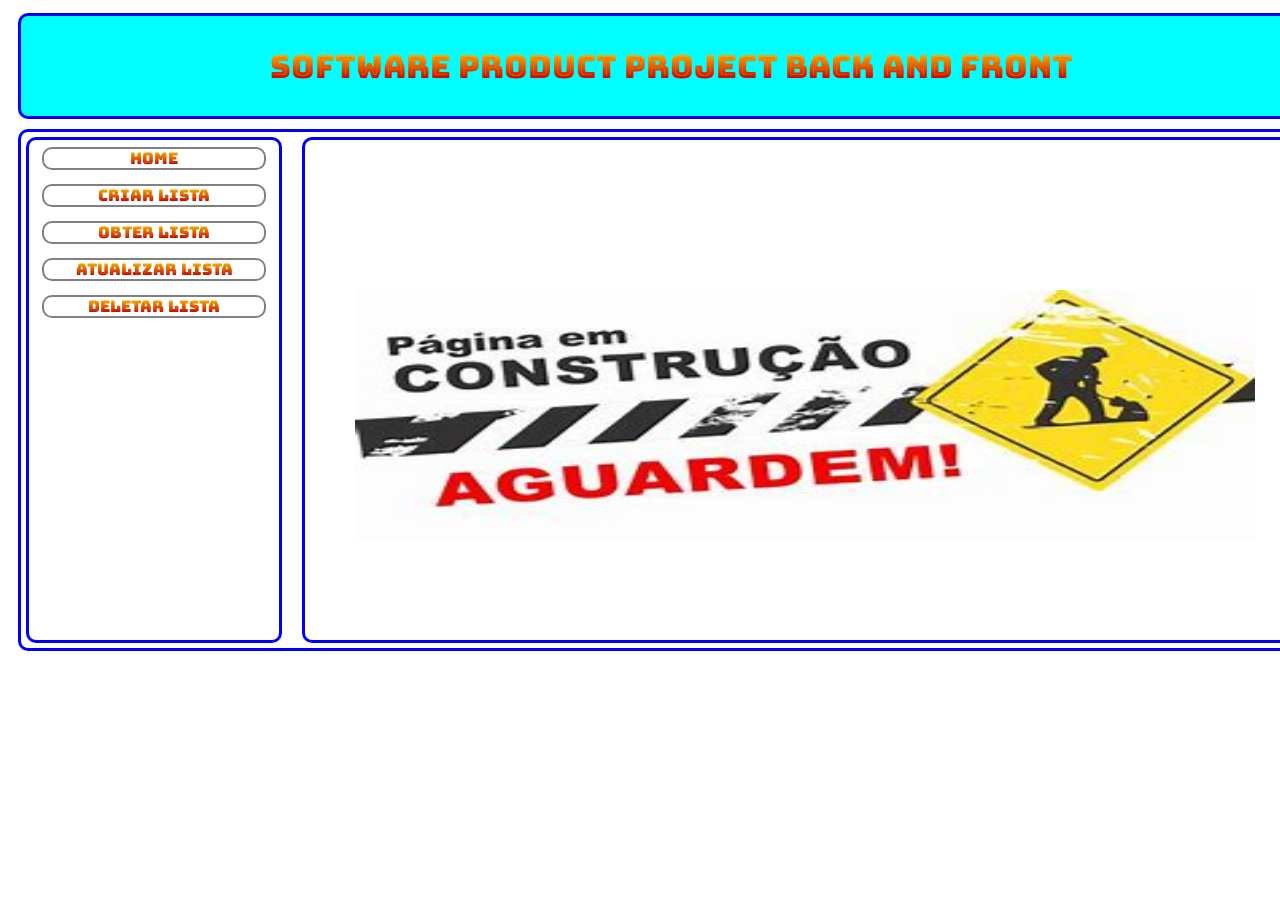
<file: index.html>
<!DOCTYPE html>
<html lang="pt">
<head>
    <link rel="icon" href="casa.png" type="image/png">
    <meta charset="UTF-8">
    <meta name="viewport" content="width=device-width, initial-scale=1.0">
    <title class="titulo" id="titulo">Lista de presente Home</title>
    <meta name= "Software Product" content="Index">
    <link rel="stylesheet" href="principal.css">
    <script src = "verboshttps.js"> </script>
   
</head>
<body>
        
    <header class="cabeçalho">
        <h1 class="headerh1">Software product project back and front</h1>
    </header>

    <article class="conteudo">
        <nav class="navitens">
            <div class="navitens_div"><a href="index.html" class="linkinterno">Home</a></div>
            <div class="navitens_div"><a href="paginas/criarLista/criarLista.html" class="linkinterno">Criar lista</a></div>
            <div class="navitens_div"><a href="paginas/obterLista/obterLista.html" class="linkinterno">Obter lista</a></div>
            <div class="navitens_div"><a href="paginas/alterarLista/alterarLista.html" class="linkinterno">Atualizar lista</a></div>
            <div class="navitens_div"><a href="index.html" class="linkinterno">Deletar lista</a></div>
            
            
            
        </nav>
        <div class="conteudo_itemlista">
            <!-- <h1 class="">Em construção</h1> -->
            <img src="work.png" alt="Página em construção">

            
        </div>

    </article>
    
    

   

    
</body>
</html>
</file>
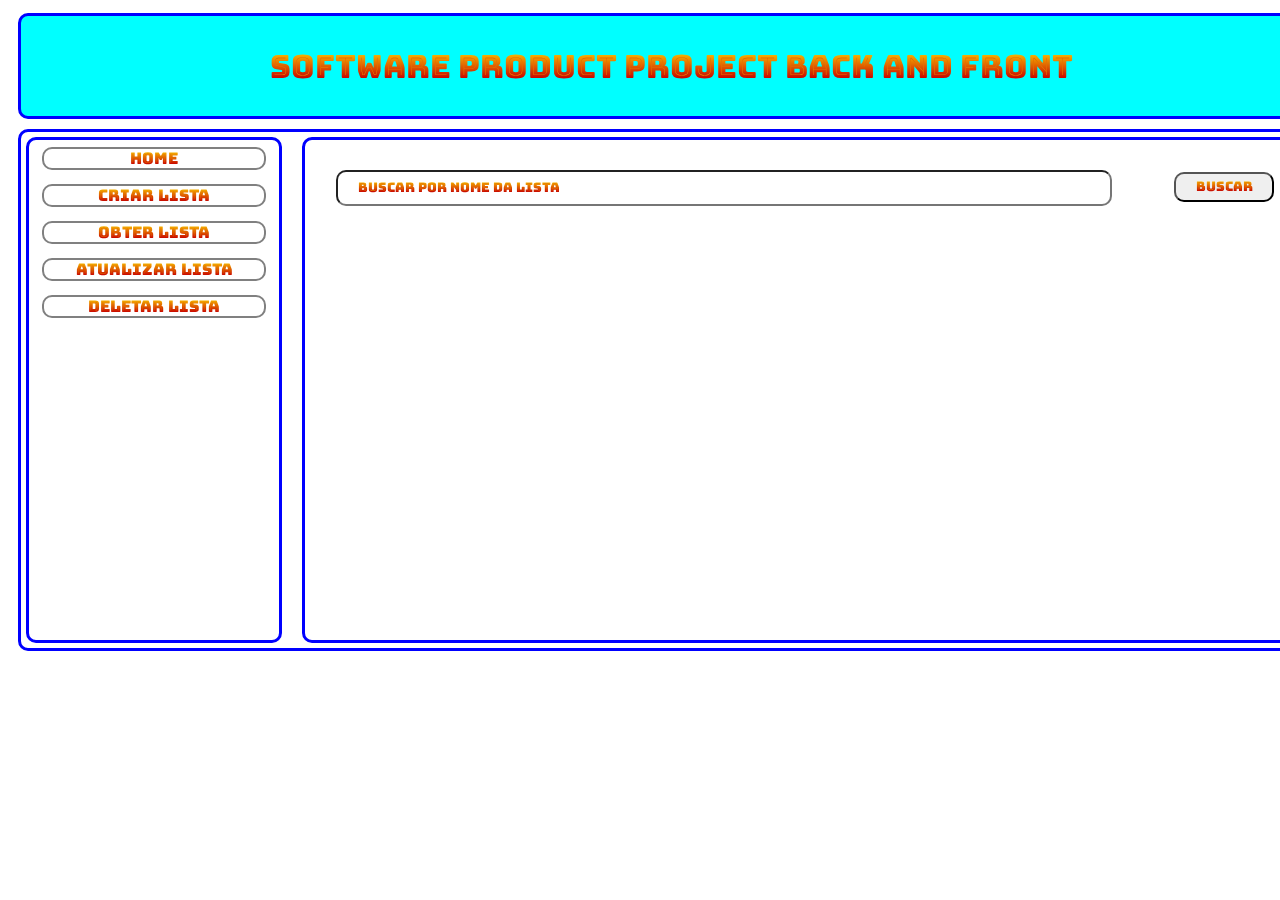
<file: paginas/alterarLista/alterarLista.html>
<!DOCTYPE html>
<html lang="pt">
<head>
    <link rel="icon" href="/alteração.png" type="image/png">
    <meta charset="UTF-8">
    <meta name="viewport" content="width=device-width, initial-scale=1.0">
    <title class="linkinterno">Alterar itens lista de presente</title>
    <meta name= "Software Product" content="Alterar itens Lista">
    <link rel="stylesheet" href="/paginas/alterarLista/alterarLista.css">
    <script src = "/paginas/alterarLista/alterarLista.js"> </script>

   
</head>
<body>
    <div id="container"></div>

    
        
    <header class="cabeçalho">
        <h1 class="headerh1">Software product project back and front</h1>
    </header>

    <article class="conteudo">
        <nav class="navitens">
            <div class="navitens_div"><a href="/index.html" class="linkinterno">Home</a></div>
            <div class="navitens_div"><a href="/paginas/criarLista/criarLista.html" class="linkinterno">Criar lista</a></div>
            <div class="navitens_div"><a href="/paginas/obterLista/obterLista.html" class="linkinterno">Obter lista</a></div>
            <div class="navitens_div"><a href="/paginas/alterarLista/alterarLista.html" class="linkinterno">Atualizar lista</a></div>
            <div class="navitens_div"><a href="index.html" class="linkinterno">Deletar lista</a></div>
            
            
            
        </nav>
        <div class="conteudo_itemlista">
            <div class="conteudo_itemlista_nome">
                <h1 class="minha_lista"><input type="text" id="inputnomelista" placeholder="Buscar por nome da lista"></h1>
                <button onclick="buscar()" id="botaobuscar">Buscar</button>
                <!-- <button onclick="botaosalvar()" id="botaosalvar" >Salva</button> -->
            
            </div>

        <div class="conteudo_itemlista_linha" id="conteudo_itemlista_linha" >
           
        </div>





        </div>

    </article>
    
    

   

    
</body>
<!-- <script>
    // Função que será chamada ao clicar no botão
    function aoClicar() {
        alert("O botão foi clicado!");
    }

    // Criar um novo elemento botão
    var botao = document.createElement("button");
    botao.id="botaosEditar";

    // Definir o texto do botão
    botao.innerHTML = "Clique aqui";

    // Adicionar um evento de clique ao botão
    botao.addEventListener("click", aoClicar);

    // Adicionar o botão ao corpo do documento ou a um container específico
    document.getElementById("container").appendChild(botao);
</script> -->
</html>
</file>
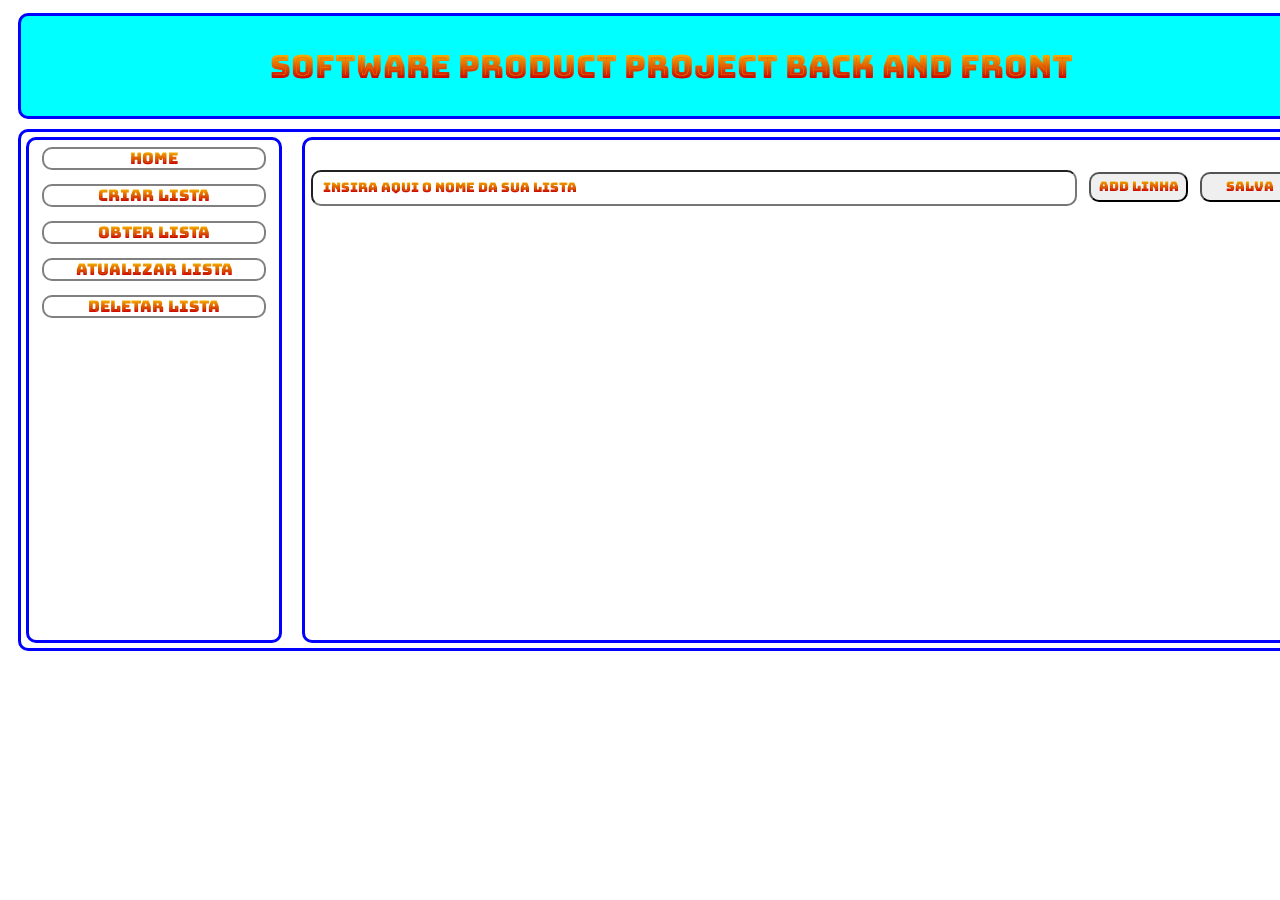
<file: paginas/criarLista/criarLista.html>
<!DOCTYPE html>
<html lang="pt">
<head>
    <link rel="icon" href="/criar.png" type="image/png">
    <meta charset="UTF-8">
    <meta name="viewport" content="width=device-width, initial-scale=1.0">
    <title class="linkinterno">Criar lista de presente Criar </title>
    <meta name= "Software Product" content="Criar Lista">
    <link rel="stylesheet" href="/paginas/criarLista/criarLista.css">
    <script src = "/paginas/criarLista/criarLista.js"> </script>
   
</head>
<body>
        
    <header class="cabeçalho">
        <h1 class="headerh1">Software product project back and front</h1>
    </header>

    <article class="conteudo">
        <nav class="navitens">
            <div class="navitens_div"><a href="/index.html" class="linkinterno">Home</a></div>
            <div class="navitens_div"><a href="/paginas/criarLista/criarLista.html" class="linkinterno">Criar lista</a></div>
            <div class="navitens_div"><a href="/paginas/obterLista/obterLista.html" class="linkinterno">Obter lista</a></div>
            <div class="navitens_div"><a href="/paginas/alterarLista/alterarLista.html" class="linkinterno">Atualizar lista</a></div>
            <div class="navitens_div"><a href="index.html" class="linkinterno">Deletar lista</a></div>
            
            
            
        </nav>
        <div class="conteudo_itemlista">
            <div class="conteudo_itemlista_nome">
                <h1 class="minha_lista"><input type="text" id="inputnomelista" placeholder="Insira aqui o nome da sua lista"></h1>
                <button onclick="additem()" id="botaonovalinha">Add linha</button>
                <button onclick="botaosalvar()" id="botaosalvar" >Salva</button>
            
            </div>

        <div class="conteudo_itemlista_linha" id="conteudo_itemlista_linha" >
           
        </div>





        </div>

    </article>
    
    

   

    
</body>
</html>
</file>
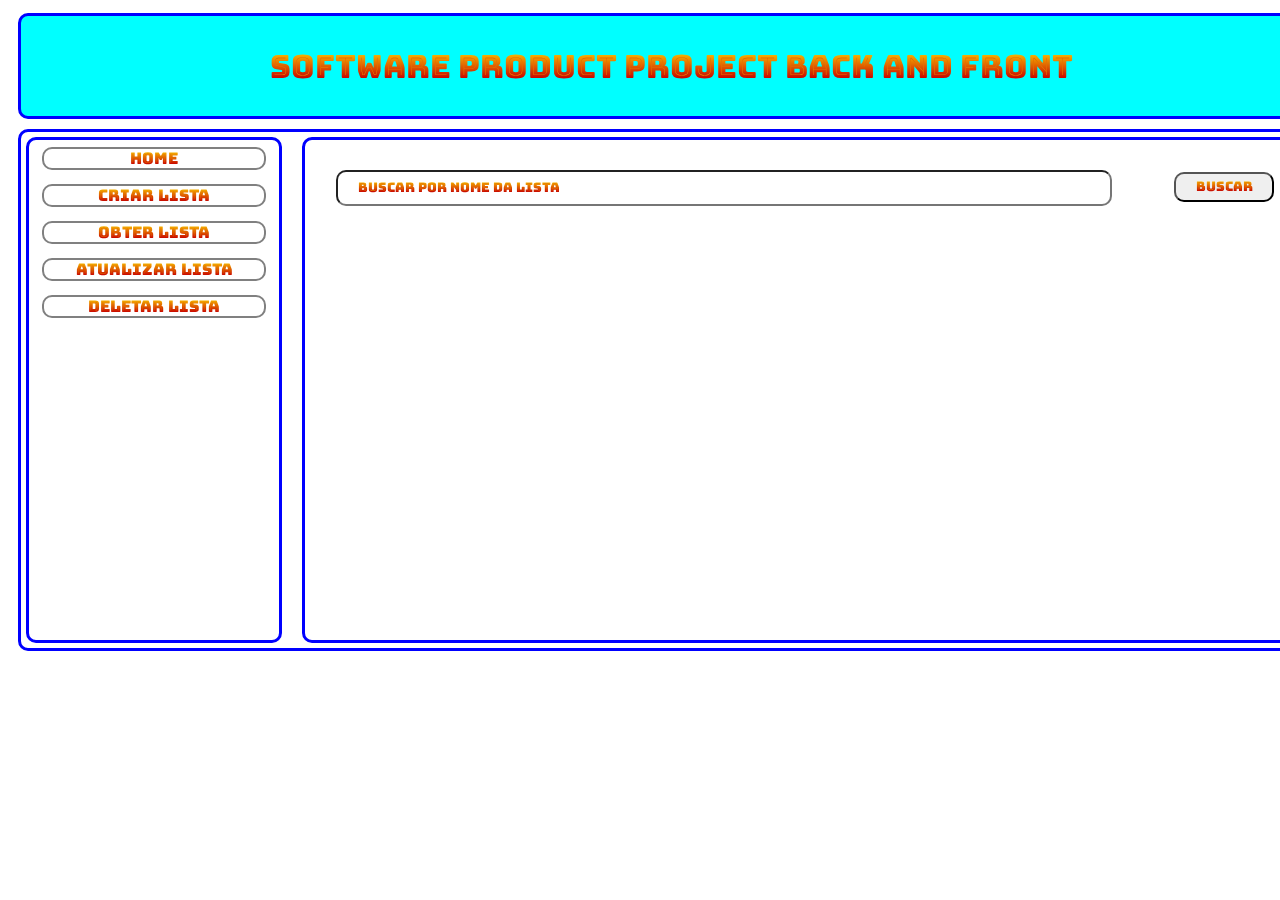
<file: paginas/obterLista/obterLista.html>
<!DOCTYPE html>
<html lang="pt">
<head>
    <meta charset="UTF-8">
    <meta name="viewport" content="width=device-width, initial-scale=1.0">
    <title class="linkinterno">Obter lista de presente</title>
    <meta name= "Software Product" content="Obter Lista">
    <link rel="stylesheet" href="/paginas/obterLista/obterLista.css">
    <script src = "/paginas/obterLista/obterLista.js"> </script>
   
</head>
<body>
        
    <header class="cabeçalho">
        <h1 class="headerh1">Software product project back and front</h1>
    </header>

    <article class="conteudo">
        <nav class="navitens">
            <div class="navitens_div"><a href="/index.html" class="linkinterno">Home</a></div>
            <div class="navitens_div"><a href="/paginas/criarLista/criarLista.html" class="linkinterno">Criar lista</a></div>
            <div class="navitens_div"><a href="/paginas/obterLista/obterLista.html" class="linkinterno">Obter lista</a></div>
            <div class="navitens_div"><a href="index.html" class="linkinterno">Atualizar lista</a></div>
            <div class="navitens_div"><a href="index.html" class="linkinterno">Deletar lista</a></div>
            
            
            
        </nav>
        <div class="conteudo_itemlista">
            <div class="conteudo_itemlista_nome">
                <h1 class="minha_lista"><input type="text" id="inputnomelista" placeholder="Buscar por nome da lista"></h1>
                <button onclick="buscar()" id="botaobuscar">Buscar</button>
                <!-- <button onclick="botaosalvar()" id="botaosalvar" >Salva</button> -->
            
            </div>

        <div class="conteudo_itemlista_linha" id="conteudo_itemlista_linha" >
           
        </div>





        </div>

    </article>
    
    

   

    
</body>
</html>
</file>
<file: principal.css>
@keyframes moveLeft {
  0% { transform: translateX(100%); }
  100% { transform: translateX(-100%); }
}
.titulo 
{
  display: inline-block;
  white-space: nowrap;
  animation: moveLeft 10s linear infinite;
}

#titulo 
{
  display: inline-block;
  white-space: nowrap;
  animation: moveLeft 10s linear infinite;
}


.headerh1
{
    
    


}

@font-face {
  font-family:"BungeeSpice-Regular";
  src: url(fontes\ CSS/BungeeSpice-Regular.ttf) format('truetype');
}
body
{
  display: flex;
  flex-wrap: wrap;
  flex-direction: column;

  align-items: center;
  
  
}



.cabeçalho
{
  font-family: "BungeeSpice-Regular";
  border-radius: 10px;
  /**/
  width: 1300px; /*largura */
  height: 100px; /*altura*/
  margin: 5px 10px 5px 10px;
  border: 3px solid blue;
  background-color: aqua;
  flex-wrap: nowrap;
  text-align: center;
  
  align-items:center;
  align-content:space-around;
  flex-flow: column;
    
}

.conteudo
{font-family: "BungeeSpice-Regular";
  border-radius: 10px;
    width: 1300px; /*largura */
  height: fit-content; /*altura*/
  margin: 5px 10px 5px 10px;
  border: 3px solid blue;
  display: flex;
  flex-direction: row;
  /* flex-direction:; */
  

}

.navitens
{font-family: "BungeeSpice-Regular";
  border-radius: 10px;
    width: 250px; /*largura */
  height:auto; /*altura*/
  margin: 5px 10px 5px 5px;
  border: 3px solid blue;
  display: flex;
  flex-flow: column;
  align-items: center;

  /* border: 1px solid red; */
 
  

}
.navitens_div
{
  margin: 5px;
  /* width:500px ; */
  /* border: 2px solid red; */
  text-align: center;
}
.linkinterno
{
  border-radius: 10px;
  display: block;
  /* height: 200px; */
  border: solid 2px gray;
  margin: 2px;
  width: 220px;
  text-decoration: solid;
}
.linkinterno:hover
{
  background-color: blue;
}

.conteudo_itemlista
{
  border-radius: 10px;
    width: 1000px;
    height: 500px;
    margin: 5px 10px 5px 10px;
    border: 3px solid blue;
  text-align: center;
  

}
.conteudo_itemlista img
{

  padding-top: 15%;
  width: 90%;
  height: 50%;
  /* image-rendering: auto; */
  /* /* background-color: black; */
  /* border: 50px solid red;  */
}

.conteudo_itemlista_nome
{

    display: flex;
  flex-direction: row;
  align-items: center;
  justify-content: space-around;
  
}

.conteudo_itemlista_linha
{
    margin: 5px 10px 5px 10px;
    width:auto;
    border: 2px solid;

}
#divlista
{
  display: flex;
    /* border: 1px solid red; */
    margin: 10px;
    height: 40px;
    border: 3px solid red;
}

.conteudo_itemlista_linha
{
  border-radius: 10px;
    border: 0px solid red;

    /* display:flex; */
    flex-direction: column;
    align-content: start;
  /* align-items:start; */
  justify-content: space-evenly;
  height: 350px;
  margin: 5px 10px 5px 10px;
  overflow-y:scroll ;
  overflow-x:hidden;
  
  

  




}
.conteudo_itemlista_linha input
{font-family: "BungeeSpice-Regular";
  
    margin: 10px;
    width: 210px;
    
    /* text-align: center; */
}


#inputnomelista
{border-radius: 10px;
  font-family: "BungeeSpice-Regular";
  padding-left: 10px;
  
    width: 750px;
    height: 30px;
    margin: 6px;
}

.inputlistamodelo
{font-family: "BungeeSpice-Regular";
    width: auto;
    height: 30px;
}

#botaonovalinha
{border-radius: 10px;
  font-family: "BungeeSpice-Regular";
    width: 100px;
    height: 30px;
    margin: 6px;
}

#botaosalvar
{border-radius: 10px;
  font-family: "BungeeSpice-Regular";
    width: 100px;
    height: 30px;
    margin: 6px;
}
</file>
<file: paginas/alterarLista/alterarLista.css>
.headerh1
{
    
    


}

@font-face {
  font-family:"BungeeSpice-Regular";
  src: url(/fontes\ CSS/BungeeSpice-Regular.ttf) format('truetype');
}
body
{
  display: flex;
  flex-wrap: wrap;
  flex-direction: column;

  align-items: center;
  
  
}



.cabeçalho
{
  font-family: "BungeeSpice-Regular";
  border-radius: 10px;
  /**/
  width: 1300px; /*largura */
  height: 100px; /*altura*/
  margin: 5px 10px 5px 10px;
  border: 3px solid blue;
  background-color: aqua;
  flex-wrap: nowrap;
  text-align: center;
  
  align-items:center;
  align-content:space-around;
  flex-flow: column;
    
}

.conteudo
{font-family: "BungeeSpice-Regular";
  border-radius: 10px;
    width: 1300px; /*largura */
  height: fit-content; /*altura*/
  margin: 5px 10px 5px 10px;
  border: 3px solid blue;
  display: flex;
  flex-direction: row;
  /* flex-direction:; */
  

}

.navitens
{font-family: "BungeeSpice-Regular";
  border-radius: 10px;
    width: 250px; /*largura */
  height:auto; /*altura*/
  margin: 5px 10px 5px 5px;
  border: 3px solid blue;
  display: flex;
  flex-flow: column;
  align-items: center;

  /* border: 1px solid red; */
 
  

}
.navitens_div
{
  margin: 5px;
  /* width:500px ; */
  /* border: 2px solid red; */
  text-align: center;
}
.linkinterno
{
  border-radius: 10px;
  display: block;
  /* height: 200px; */
  border: solid 2px gray;
  margin: 2px;
  width: 220px;
  text-decoration: solid;
}
.linkinterno:hover
{
  background-color: blue;
}

.conteudo_itemlista
{
  border-radius: 10px;
    width: 1000px;
    height: 500px;
    margin: 5px 10px 5px 10px;
    border: 3px solid blue;

}

.conteudo_itemlista_nome
{

    display: flex;
  flex-direction: row;
  align-items: center;
  justify-content: space-around;
  
}

.conteudo_itemlista_linha
{
    margin: 5px 10px 5px 10px;
    width:auto;
    border: 2px solid;

}
#divlista
{
  display: flex;
    /* border: 1px solid red; */
    margin: 5px;
    height: 40px;
    border: 3px solid red;
}

.conteudo_itemlista_linha
{
  border-radius: 10px;
    border: 0px solid red;

    /* display:flex; */
    flex-direction: column;
    align-content: start;
  /* align-items:start; */
  justify-content: space-evenly;
  height: 350px;
  margin: 5px 10px 5px 10px;
  overflow-y:scroll ;
  overflow-x:hidden;
  
  

  




}
.conteudo_itemlista_linha input
{font-family: "BungeeSpice-Regular";
  text-align: center;
  border-color: blueviolet;
  

    margin: 10px;
    width: 130px;
    /* overflow-x: auto; */
    /* text-align: center; */
}


#inputnomelista
{border-radius: 10px;
  font-family: "BungeeSpice-Regular";
  padding-left: 20px;
  text-align: left;
  
    width: 750px;
    height: 30px;
    margin: 6px;
}

#inputnomelista2
{
  border-radius: 10px;
  font-family: "BungeeSpice-Regular";
  padding-left: 50px;
  text-align: center;
  /* background-color: red; */
    
  width: 1000px;
  /* height: 20px; */
  margin: 6px;
  /* border: solid; */
  /* border-color: blueviolet; */
}


.inputlistamodelo
{font-family: "BungeeSpice-Regular";
    width: 10px;
    height: 20px;
}

#botaonovalinha
{border-radius: 10px;
  font-family: "BungeeSpice-Regular";
    width: 100px;
    height: 30px;
    margin: 6px;
}

#botaobuscar
{border-radius: 10px;
  font-family: "BungeeSpice-Regular";
    width: 100px;
    height: 30px;
    margin: 6px;
}

#botaobuscar:hover
{
 
    background-color: blue;
  
}

#botaosalvar
{border-radius: 10px;
  font-family: "BungeeSpice-Regular";
    width: 100px;
    height: 30px;
    margin: 6px;
}


#botaosEditar
{border-radius: 10px;
  font-family: "BungeeSpice-Regular";
  /* font-size:large; */
    width: 120px;
    height: 30px;
    margin: 6px;
}
#botaosSalvar
{border-radius: 10px;
  font-family: "BungeeSpice-Regular";
  /* font-size:xx-small; */
    width: 120px;
    height: 30px;
    margin: 6px;
}

#botaosEditar:hover
{
  background-color: blue;
}

#botaosSalvar:hover
{
  background-color: blue;

}

.formater
{

  border: 2px solid red;
  
}
</file>
<file: paginas/criarLista/criarLista.css>
.headerh1
{
    
    


}

@font-face {
  font-family:"BungeeSpice-Regular";
  src: url(/fontes\ CSS/BungeeSpice-Regular.ttf) format('truetype');
}
body
{
  display: flex;
  flex-wrap: wrap;
  flex-direction: column;

  align-items: center;
  
  
}



.cabeçalho
{
  font-family: "BungeeSpice-Regular";
  border-radius: 10px;
  /**/
  width: 1300px; /*largura */
  height: 100px; /*altura*/
  margin: 5px 10px 5px 10px;
  border: 3px solid blue;
  background-color: aqua;
  flex-wrap: nowrap;
  text-align: center;
  
  align-items:center;
  align-content:space-around;
  flex-flow: column;
    
}

.conteudo
{font-family: "BungeeSpice-Regular";
  border-radius: 10px;
    width: 1300px; /*largura */
  height: fit-content; /*altura*/
  margin: 5px 10px 5px 10px;
  border: 3px solid blue;
  display: flex;
  flex-direction: row;
  /* flex-direction:; */
  

}

.navitens
{font-family: "BungeeSpice-Regular";
  border-radius: 10px;
    width: 250px; /*largura */
  height:auto; /*altura*/
  margin: 5px 10px 5px 5px;
  border: 3px solid blue;
  display: flex;
  flex-flow: column;
  align-items: center;

  /* border: 1px solid red; */
 
  

}
.navitens_div
{
  margin: 5px;
  /* width:500px ; */
  /* border: 2px solid red; */
  text-align: center;
}
.linkinterno
{
  border-radius: 10px;
  display: block;
  /* height: 200px; */
  border: solid 2px gray;
  margin: 2px;
  width: 220px;
  text-decoration: solid;
}
.linkinterno:hover
{
  background-color: blue;
}

.conteudo_itemlista
{
  border-radius: 10px;
    width: 1000px;
    height: 500px;
    margin: 5px 10px 5px 10px;
    border: 3px solid blue;

}

.conteudo_itemlista_nome
{

    display: flex;
  flex-direction: row;
  align-items: center;
  justify-content: space-around;
  
}

.conteudo_itemlista_linha
{
    margin: 5px 10px 5px 10px;
    width:auto;
    border: 2px solid;

}
#divlista
{
  display: flex;
    /* border: 1px solid red; */
    margin: 10px;
    height: 40px;
    border: 3px solid red;
}

.conteudo_itemlista_linha
{
  border-radius: 10px;
    border: 0px solid red;

    /* display:flex; */
    flex-direction: column;
    align-content: start;
  /* align-items:start; */
  justify-content: space-evenly;
  height: 350px;
  margin: 5px 10px 5px 10px;
  overflow-y:scroll ;
  overflow-x:hidden;
  
  

  




}
.conteudo_itemlista_linha input
{font-family: "BungeeSpice-Regular";
  
    margin: 10px;
    width: 210px;
    
    /* text-align: center; */
}


#inputnomelista
{border-radius: 10px;
  font-family: "BungeeSpice-Regular";
  padding-left: 10px;
  
    width: 750px;
    height: 30px;
    margin: 6px;
}

.inputlistamodelo
{font-family: "BungeeSpice-Regular";
    width: auto;
    height: 30px;
}

#botaonovalinha
{border-radius: 10px;
  font-family: "BungeeSpice-Regular";
    width: 100px;
    height: 30px;
    margin: 6px;
}

#botaosalvar
{border-radius: 10px;
  font-family: "BungeeSpice-Regular";
    width: 100px;
    height: 30px;
    margin: 6px;
}
</file>
<file: paginas/obterLista/obterLista.css>
.headerh1
{
    
    


}

@font-face {
  font-family:"BungeeSpice-Regular";
  src: url(/fontes\ CSS/BungeeSpice-Regular.ttf) format('truetype');
}
body
{
  display: flex;
  flex-wrap: wrap;
  flex-direction: column;

  align-items: center;
  
  
}



.cabeçalho
{
  font-family: "BungeeSpice-Regular";
  border-radius: 10px;
  /**/
  width: 1300px; /*largura */
  height: 100px; /*altura*/
  margin: 5px 10px 5px 10px;
  border: 3px solid blue;
  background-color: aqua;
  flex-wrap: nowrap;
  text-align: center;
  
  align-items:center;
  align-content:space-around;
  flex-flow: column;
    
}

.conteudo
{font-family: "BungeeSpice-Regular";
  border-radius: 10px;
    width: 1300px; /*largura */
  height: fit-content; /*altura*/
  margin: 5px 10px 5px 10px;
  border: 3px solid blue;
  display: flex;
  flex-direction: row;
  /* flex-direction:; */
  

}

.navitens
{font-family: "BungeeSpice-Regular";
  border-radius: 10px;
    width: 250px; /*largura */
  height:auto; /*altura*/
  margin: 5px 10px 5px 5px;
  border: 3px solid blue;
  display: flex;
  flex-flow: column;
  align-items: center;

  /* border: 1px solid red; */
 
  

}
.navitens_div
{
  margin: 5px;
  /* width:500px ; */
  /* border: 2px solid red; */
  text-align: center;
}
.linkinterno
{
  border-radius: 10px;
  display: block;
  /* height: 200px; */
  border: solid 2px gray;
  margin: 2px;
  width: 220px;
  text-decoration: solid;
}
.linkinterno:hover
{
  background-color: blue;
}

.conteudo_itemlista
{
  border-radius: 10px;
    width: 1000px;
    height: 500px;
    margin: 5px 10px 5px 10px;
    border: 3px solid blue;

}

.conteudo_itemlista_nome
{

    display: flex;
  flex-direction: row;
  align-items: center;
  justify-content: space-around;
  
}

.conteudo_itemlista_linha
{
    margin: 5px 10px 5px 10px;
    width:auto;
    border: 2px solid;

}
#divlista
{
  display: flex;
    /* border: 1px solid red; */
    margin: 10px;
    height: 40px;
    border: 3px solid red;
}

.conteudo_itemlista_linha
{
  border-radius: 10px;
    border: 0px solid red;

    /* display:flex; */
    flex-direction: column;
    align-content: start;
  /* align-items:start; */
  justify-content: space-evenly;
  height: 350px;
  margin: 5px 10px 5px 10px;
  overflow-y:scroll ;
  overflow-x:hidden;
  
  

  




}
.conteudo_itemlista_linha input
{font-family: "BungeeSpice-Regular";
  text-align: center;
  

    margin: 10px;
    width: 130px;
    /* overflow-x: auto; */
    /* text-align: center; */
}


#inputnomelista
{border-radius: 10px;
  font-family: "BungeeSpice-Regular";
  padding-left: 20px;
  text-align: left;
  
    width: 750px;
    height: 30px;
    margin: 6px;
}

#inputnomelista2
{
  border-radius: 10px;
  font-family: "BungeeSpice-Regular";
  padding-left: 50px;
  text-align: center;
  /* background-color: red; */
    
  width: 1000px;
  /* height: 20px; */
  margin: 6px;
  /* border: solid; */
  /* border-color: blueviolet; */
}


.inputlistamodelo
{font-family: "BungeeSpice-Regular";
    width: auto;
    height: 20px;
}

#botaonovalinha
{border-radius: 10px;
  font-family: "BungeeSpice-Regular";
    width: 100px;
    height: 30px;
    margin: 6px;
}

#botaobuscar
{border-radius: 10px;
  font-family: "BungeeSpice-Regular";
    width: 100px;
    height: 30px;
    margin: 6px;
}

#botaosalvar
{border-radius: 10px;
  font-family: "BungeeSpice-Regular";
    width: 100px;
    height: 30px;
    margin: 6px;
}
</file>
